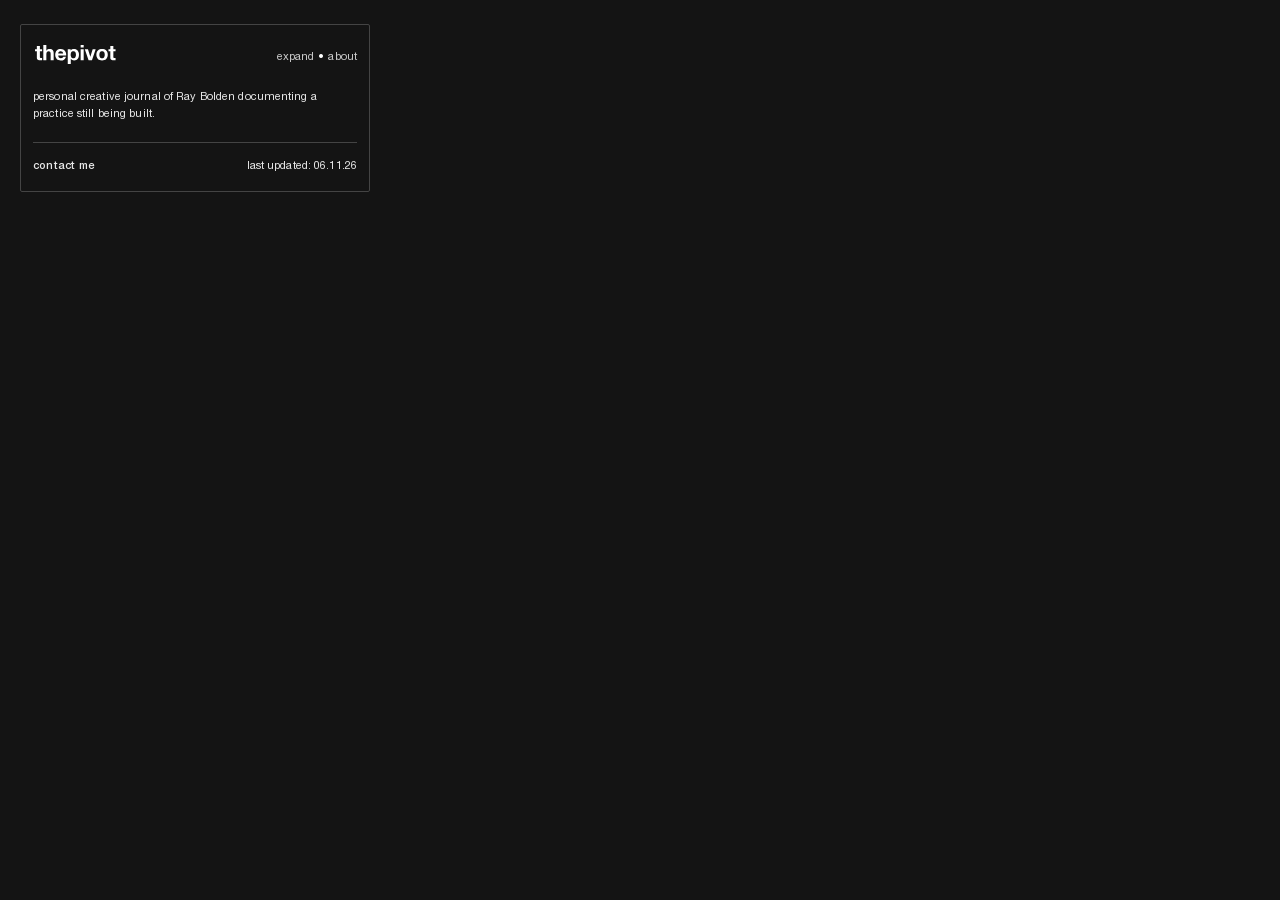
<file: index.html>
<!DOCTYPE html>
<html lang="en">
<head>
    <meta charset="UTF-8">
    <meta name="viewport" content="width=device-width, initial-scale=1.0">
    <title>Document</title>
    <link rel="stylesheet" href="/css/main.css">
    
</head>
<body class="background-black">

    <div class="entry-modal--overlay">
        <div class="inner">
            <div class="inner-content">
                <div class="entry-modal">
                    <div class="entry-modal--inner"></div>
                </div>
            </div>
        </div>
    </div>

    <!--Influence Modal (card populated by influence.js)-->
    <div class="influence-modal--overlay">
        <div class="influence-modal--card"></div>
    </div>

    <!--Overview Card-->
    <div class="overview-card">
        <!--Overview Header Row-->
        <div class="row overview--header">
            <!--Logo-->
            <div class="logo height-fit">
                <span class="height-fit">
                    <svg width="85" height="20" viewBox="0 0 85 21" fill="none" xmlns="http://www.w3.org/2000/svg"><path d="M82.2429 4.4095H84.5725V6.5375H82.2429V12.2719C82.2429 12.8095 82.3325 13.1679 82.5117 13.3471C82.6909 13.5263 83.0493 13.6159 83.5869 13.6159C83.7661 13.6159 83.9379 13.6084 84.1021 13.5935C84.2664 13.5786 84.4232 13.5562 84.5725 13.5263V15.9903C84.3037 16.0351 84.0051 16.065 83.6765 16.0799C83.348 16.0948 83.0269 16.1023 82.7133 16.1023C82.2205 16.1023 81.7501 16.065 81.3021 15.9903C80.8691 15.9306 80.4808 15.8036 80.1373 15.6095C79.8088 15.4154 79.5475 15.1391 79.3533 14.7807C79.1592 14.4223 79.0621 13.9519 79.0621 13.3695V6.5375H77.1357V4.4095H79.0621V0.9375H82.2429V4.4095Z" fill="white"/><path d="M67.5797 10.2129C67.5797 10.6758 67.6245 11.1313 67.7141 11.5793C67.8037 12.0123 67.9531 12.4081 68.1621 12.7665C68.3861 13.1099 68.6773 13.3862 69.0357 13.5953C69.3941 13.8043 69.8421 13.9089 70.3797 13.9089C70.9173 13.9089 71.3653 13.8043 71.7237 13.5953C72.0971 13.3862 72.3883 13.1099 72.5973 12.7665C72.8213 12.4081 72.9781 12.0123 73.0677 11.5793C73.1573 11.1313 73.2021 10.6758 73.2021 10.2129C73.2021 9.74992 73.1573 9.29446 73.0677 8.84646C72.9781 8.39846 72.8213 8.00272 72.5973 7.65926C72.3883 7.31579 72.0971 7.03952 71.7237 6.83046C71.3653 6.60646 70.9173 6.49446 70.3797 6.49446C69.8421 6.49446 69.3941 6.60646 69.0357 6.83046C68.6773 7.03952 68.3861 7.31579 68.1621 7.65926C67.9531 8.00272 67.8037 8.39846 67.7141 8.84646C67.6245 9.29446 67.5797 9.74992 67.5797 10.2129ZM64.3989 10.2129C64.3989 9.28699 64.5408 8.45072 64.8245 7.70406C65.1083 6.94246 65.5115 6.30032 66.0341 5.77766C66.5568 5.24006 67.184 4.82939 67.9157 4.54566C68.6475 4.24699 69.4688 4.09766 70.3797 4.09766C71.2907 4.09766 72.112 4.24699 72.8437 4.54566C73.5904 4.82939 74.2251 5.24006 74.7477 5.77766C75.2704 6.30032 75.6736 6.94246 75.9573 7.70406C76.2411 8.45072 76.3829 9.28699 76.3829 10.2129C76.3829 11.1387 76.2411 11.975 75.9573 12.7217C75.6736 13.4683 75.2704 14.1105 74.7477 14.6481C74.2251 15.1707 73.5904 15.5739 72.8437 15.8577C72.112 16.1414 71.2907 16.2833 70.3797 16.2833C69.4688 16.2833 68.6475 16.1414 67.9157 15.8577C67.184 15.5739 66.5568 15.1707 66.0341 14.6481C65.5115 14.1105 65.1083 13.4683 64.8245 12.7217C64.5408 11.975 64.3989 11.1387 64.3989 10.2129Z" fill="white"/><path d="M59.7662 15.991H56.227L52.2622 4.41016H55.5998L58.0414 12.3174H58.0862L60.5278 4.41016H63.6862L59.7662 15.991Z" fill="white"/><path d="M51.0951 2.6208H47.9143V0H51.0951V2.6208ZM47.9143 4.4128H51.0951V15.9936H47.9143V4.4128Z" fill="white"/><path d="M40.2173 13.9089C40.7399 13.9089 41.173 13.8043 41.5165 13.5953C41.8749 13.3862 42.1586 13.1174 42.3677 12.7889C42.5917 12.4454 42.7485 12.0497 42.8381 11.6017C42.9277 11.1537 42.9725 10.6982 42.9725 10.2353C42.9725 9.77232 42.9202 9.31686 42.8157 8.86886C42.7261 8.42086 42.5693 8.02512 42.3453 7.68166C42.1213 7.32326 41.8301 7.03952 41.4717 6.83046C41.1282 6.60646 40.7026 6.49446 40.1949 6.49446C39.6722 6.49446 39.2317 6.60646 38.8733 6.83046C38.5298 7.03952 38.2461 7.31579 38.0221 7.65926C37.813 8.00272 37.6637 8.39846 37.5741 8.84646C37.4845 9.29446 37.4397 9.75739 37.4397 10.2353C37.4397 10.6982 37.4845 11.1537 37.5741 11.6017C37.6786 12.0497 37.8354 12.4454 38.0445 12.7889C38.2685 13.1174 38.5597 13.3862 38.9181 13.5953C39.2765 13.8043 39.7095 13.9089 40.2173 13.9089ZM34.3708 4.41126H37.3949V5.88966H37.4397C37.8279 5.26246 38.3207 4.80699 38.9181 4.52326C39.5154 4.23952 40.1725 4.09766 40.8893 4.09766C41.8002 4.09766 42.5842 4.26939 43.2413 4.61286C43.8983 4.95632 44.4434 5.41179 44.8765 5.97926C45.3095 6.54672 45.6306 7.21126 45.8397 7.97286C46.0487 8.71952 46.1533 9.50352 46.1533 10.3249C46.1533 11.1014 46.0487 11.8481 45.8397 12.5649C45.6306 13.2817 45.3095 13.9163 44.8765 14.4689C44.4583 15.0214 43.9282 15.4619 43.2861 15.7905C42.6589 16.119 41.9197 16.2833 41.0685 16.2833C40.3517 16.2833 39.6871 16.1414 39.0749 15.8577C38.4775 15.559 37.9847 15.1259 37.5965 14.5585H37.5517V20.0465H34.3708V4.41126Z" fill="white"/><path d="M29.5437 8.95846C29.3943 8.15206 29.1255 7.53979 28.7373 7.12166C28.3639 6.70352 27.789 6.49446 27.0125 6.49446C26.5047 6.49446 26.0791 6.58406 25.7357 6.76326C25.4071 6.92752 25.1383 7.13659 24.9293 7.39046C24.7351 7.64432 24.5933 7.91312 24.5037 8.19686C24.429 8.48059 24.3842 8.73446 24.3693 8.95846H29.5437ZM24.3693 10.9745C24.4141 12.0049 24.6754 12.7515 25.1533 13.2145C25.6311 13.6774 26.3181 13.9089 27.2141 13.9089C27.8562 13.9089 28.4087 13.7521 28.8717 13.4385C29.3346 13.1099 29.6183 12.7665 29.7229 12.4081H32.5229C32.0749 13.7969 31.3879 14.7899 30.4621 15.3873C29.5362 15.9846 28.4162 16.2833 27.1021 16.2833C26.1911 16.2833 25.3698 16.1414 24.6381 15.8577C23.9063 15.559 23.2866 15.1409 22.7789 14.6033C22.2711 14.0657 21.8754 13.4235 21.5917 12.6769C21.3229 11.9302 21.1885 11.1089 21.1885 10.2129C21.1885 9.34672 21.3303 8.54032 21.6141 7.79366C21.8978 7.04699 22.301 6.40486 22.8237 5.86726C23.3463 5.31472 23.9661 4.88166 24.6829 4.56806C25.4146 4.25446 26.221 4.09766 27.1021 4.09766C28.0877 4.09766 28.9463 4.29179 29.6781 4.68006C30.4098 5.05339 31.0071 5.56112 31.4701 6.20326C31.9479 6.84539 32.2914 7.57712 32.5005 8.39846C32.7095 9.21979 32.7842 10.0785 32.7245 10.9745H24.3693Z" fill="white"/><path d="M8.71021 0H11.891V6.0256H11.9582C12.3614 5.3536 12.8766 4.86827 13.5038 4.5696C14.131 4.256 14.7433 4.0992 15.3406 4.0992C16.1918 4.0992 16.8862 4.21867 17.4238 4.4576C17.9763 4.6816 18.4094 5.00267 18.723 5.4208C19.0366 5.824 19.2531 6.32427 19.3726 6.9216C19.507 7.504 19.5742 8.1536 19.5742 8.8704V15.9936H16.3934V9.4528C16.3934 8.49707 16.2441 7.78774 15.9454 7.3248C15.6467 6.84693 15.1166 6.608 14.355 6.608C13.4889 6.608 12.8617 6.86933 12.4734 7.392C12.0851 7.89973 11.891 8.74347 11.891 9.9232V15.9936H8.71021V0Z" fill="white"/><path d="M5.1072 4.4095H7.4368V6.5375H5.1072V12.2719C5.1072 12.8095 5.1968 13.1679 5.376 13.3471C5.5552 13.5263 5.9136 13.6159 6.4512 13.6159C6.6304 13.6159 6.80213 13.6084 6.9664 13.5935C7.13067 13.5786 7.28747 13.5562 7.4368 13.5263V15.9903C7.168 16.0351 6.86933 16.065 6.5408 16.0799C6.21227 16.0948 5.8912 16.1023 5.5776 16.1023C5.0848 16.1023 4.6144 16.065 4.1664 15.9903C3.73333 15.9306 3.34507 15.8036 3.0016 15.6095C2.67307 15.4154 2.41173 15.1391 2.2176 14.7807C2.02347 14.4223 1.9264 13.9519 1.9264 13.3695V6.5375H0V4.4095H1.9264V0.9375H5.1072V4.4095Z" fill="white"/></svg>
                </span>
            </div>
            <!--Controls-->
            <div class="controls type-label-11 color-font-inactive flex">
               <div class="controls-group flex type-body-11">
                <button class="tertiary"><span>expand</span></button>
                <button class="tertiary"><span>about</span></button>
               </div>
                <button class="tertiary hidden"><span>explore the thinking</span> </button>
            </div>
        </div>

        <!--Overview Main Content-->
        <div class="row overview--main-content">
            <!--Col 1-->
            <div class="col">
                <!--Media Headshot-->
                <div class="media-container polaroid">
                    <img src="/assets/images/headshot--about.png" alt="">
                </div>
                <div>
                    <p class="type-body-11 color-font-inverse">
                        personal creative journal of Ray Bolden documenting a practice still being built.
                    </p>

                    <p class="type-body-11 color-font-inverse hidden">
                        A personal commitment to creating in public, trusting a voice years in the making, and an unorthodox path now understood as a strength. The Pivot is an empirical way of thinking, shaped as much by curiosity and humility as by repetition, sustained attention, and lived experience.
                        <br><br>
                        Created not to perform or demonstrate awareness of what is current, but to explore restraint as expression and the ways emotional resonance, identity, and technical dimensions shape one another.           
                    </p>
                </div>
            </div>
            <!--Col 2 Main-->
            <div class="col col-main">
                <div>
                    <div class="header type-label-12 text-capitalize type-weight-medium color-font-inverse-strong">
                        <span>why the pivot?</span>
                    </div>

                    <p class="type-body-11 color-font-inverse">
                        The Pivot is a personal acknowledgment of someone who spent years knowing how to think before knowing how to say it. A record of an empirical practice rooted in transdisciplinary thinking, built on the belief that perspective is worth sharing and that truth and guidance can be found beyond the boundaries of any single discipline. Shared not because it is finished, but because it is honest.
                        <br><br>
                        Above all, this space exists to document finding my voice and a perspective I now know is worth sharing.
                    </p>

                    <div class="about vertical-stack gap-40 margin-top-40">
                        <div class="flex justify-between gap-20">
                            <div class="flex-1 flex-column">
                                <div class="header type-label-12 type-weight-medium color-font-inverse-strong">Practice Of</div>
                                <ul class="flex-column type-body-11 color-font-inverse text-capitalize">
                                    <li>Experience & Interaction design</li>
                                    <li>content/data modeling</li>                         
                                </ul>
                            </div>
                            <div class="flex-1 flex-column">
                                <div class="header type-label-12 type-weight-medium color-font-inverse-strong">Can Usually Find Me In:</div>
                                <ul class="flex-column type-body-11 color-font-inverse">
                                    <li>New York, NY: <span class="city-time" data-tz="America/New_York">06:36:27</span></li>
                                    <li>Los Angeles, CA: <span class="city-time" data-tz="America/Los_Angeles">06:36:27</span></li>
                                    <li>Dallas, TX: <span class="city-time" data-tz="America/Chicago">06:36:27</span></li>
                                </ul>
                            </div>
                        </div>
                        <div class="flex justify-between gap-20">
                            <div class="flex-1">
                                <div class="header type-label-12 type-weight-medium color-font-inverse-strong">Current Capabilities</div>
                                <ul class="flex-column type-body-11 color-font-inverse text-capitalize">
                                    <li>Experience & Interaction design</li>
                                    <li>content/data modeling</li>
                                    <li>information architecture</li>
                                    <li>headless CMS</li>
                                    <li>Front-end development</li>
                                    <li>design systems</li>
                                </ul>
                            </div>
                            <div class="width-fit flex-column">
                                <div class="header type-label-12 type-weight-medium color-font-inverse-strong">Creative Principles</div>
                                <ul class="principles flex-column type-body-11 color-font-inverse">
                                    <li>let the conditions generate the decisions</li>
                                    <li>function informs form</li>
                                    <li>completeness is a form of confidence</li>
                                    <li>earn presence before claiming space</li>
                                    <li>design from the present state, not the desired one</li>
                                    
                                    
                                </ul>
                            </div>
                        </div>
                    </div>
                </div>             
            </div>
            <!--Col 3-->
            <div class="col">
                <div class="header type-label-12 text-capitalize type-weight-medium color-font-inverse-strong">
                    <span>currently immersed in</span>
                </div>
                <ul class="vertical-stack gap-20 flex-1">
                    <!--Current Item-->
                    <li class="current-item">
                        <div class="media-container media-container--landscape">
                            <img src="/Spotify-Olivia-Rodrigo-Billions-Club-Live-052726-01-b48d3434f28b4a15b9e609ac7692d819.jpg" alt="">
                        </div>
                        <div class="current-item-meta flex justify-between color-font-inverse type-body-11 line-height-none">
                            <div class="">Listening – Billions Club<br>by <span class="text-underline">Olivia Rodrigo</span></div>
                            <div class="">Wed Jun 10, 2026</div>
                        </div>
                    </li>

                    <li class="current-item">
                        <div class="media-container media-container--landscape">
                            <img src="assets/images/creative-minds.jpg" alt="">
                        </div>
                        <div class="current-item-meta flex justify-between color-font-inverse type-body-11 line-height-none">
                            <div class="">Watching – Creative Minds<br>by <span class="text-underline">Creative Minds</span> </div>
                            <div class="">Jun 07, 2026</div>
                        </div>
                    </li>

                    <li class="current-item">
                        <div class="media-container">
                            <img src="assets/images/featured-reading.jpg" alt="">
                        </div>
                        <div class="current-item-meta flex justify-between color-font-inverse type-body-11 line-height-none">
                            <div class="">Reading – The Creative Act<br>by <span class="text-underline">Rick Rubin</span></div>
                            <div class="">Jun 07, 2026</div>
                        </div>
                    </li>

                    
                    
                </ul>
                
            </div>
        </div>
        <div class="row overview--footer pos-relative flex justify-between align-center">
            <div class="footer-contact overflow-hidden type-label-11 type-weight-medium color-font-inverse pos-relative flex-column">
                <span class="pos-absolute">contact me</span>
                <a href="mailto:hello@thepivot.design">hello@thepivot.design</a>
            </div>

            <span class="color-font-inverse type-body-11">
                <div>last updated: 06.11.26</div>
            </span>
        </div>
    </div>
    

    
    <div data-barba="wrapper">
        <div data-barba="container" data-barba-namespace="index">
            <section class="index">

                <!--Sidebar-->
                <div class="sidebar">
                    <div class="vertical-stack gap-12">
                        <div class="nav-identity type-label-11 color-font-inverse-strong type-weight-medium hidden">
                            <span>
                                <span class="local-time">18:49:17 EST</span>
                                <span class="local-date">Thu May 28, 2026</span>
                            </span>
                        </div>
                        <div data-reveal>
                            <p class="type-body-11 color-font-inverse-strong line-height-medium" style="max-width: 350px;">Three bodies of content, each continuously shaping the others. Work grows from thinking, thinking grows from influence, and influence keeps shaping both. Nothing exists in isolation here. None of it ever stays still. </p>
                        </div>
                    </div>
                    

                    <!--Content Index-->
                    <div class="content-index">

                        <!--Work Items-->
                        <div class="category-block flex-column gap-12" data-reveal>
                            <div class="section-heading color-font-inverse-strong type-label-11 type-weight-medium">
                                <span>I. Creative Contributions</span>
                            </div>
                            <ul class="work-list type-body-11 type-weight-medium flex-column padding-inline-start-4"></ul>
                        </div>
                        <!--Entry Items-->
                        <div class="category-block flex-column gap-12" data-reveal>
                            <div class="section-heading color-font-inverse-strong type-label-11 type-weight-medium">
                                <span>II. Reflections & Creative Stance</span>
                            </div>
                            <ul class="entry-list type-body-11 type-weight-medium flex-column padding-inline-start-4"></ul>
                        </div>
                        <!--Influence Items-->
                        <div class="category-block flex-column gap-12" data-reveal>
                            <div class="section-heading color-font-inverse-strong type-label-11 type-weight-medium">
                                <span>III. Recent Influences</span>
                                <span></span>
                            </div>
                            <ul class="influence-list type-body-11 type-weight-medium flex-column padding-inline-start-4"></ul>
                        </div>
  
                    </div>

                    <!--Buttons-->
                    <div class="nav-identity type-label-11 color-font-inverse-strong type-weight-medium">
                            <span>
                                <span class="local-time"></span>
                                <span class="local-date"></span>
                            </span>
                        </div>
                </div>
                <!--Endless Scroll-->
                <div class="index-endless-scroll">
                    <div class="col"></div>
                    <div class="col"></div>
                </div>
                <!--Thoughts Overlay-->
                
            </section>
        </div>
    </div>

   
</body>

<script type="module" src="/js/main.js"></script>


</html>
</file>
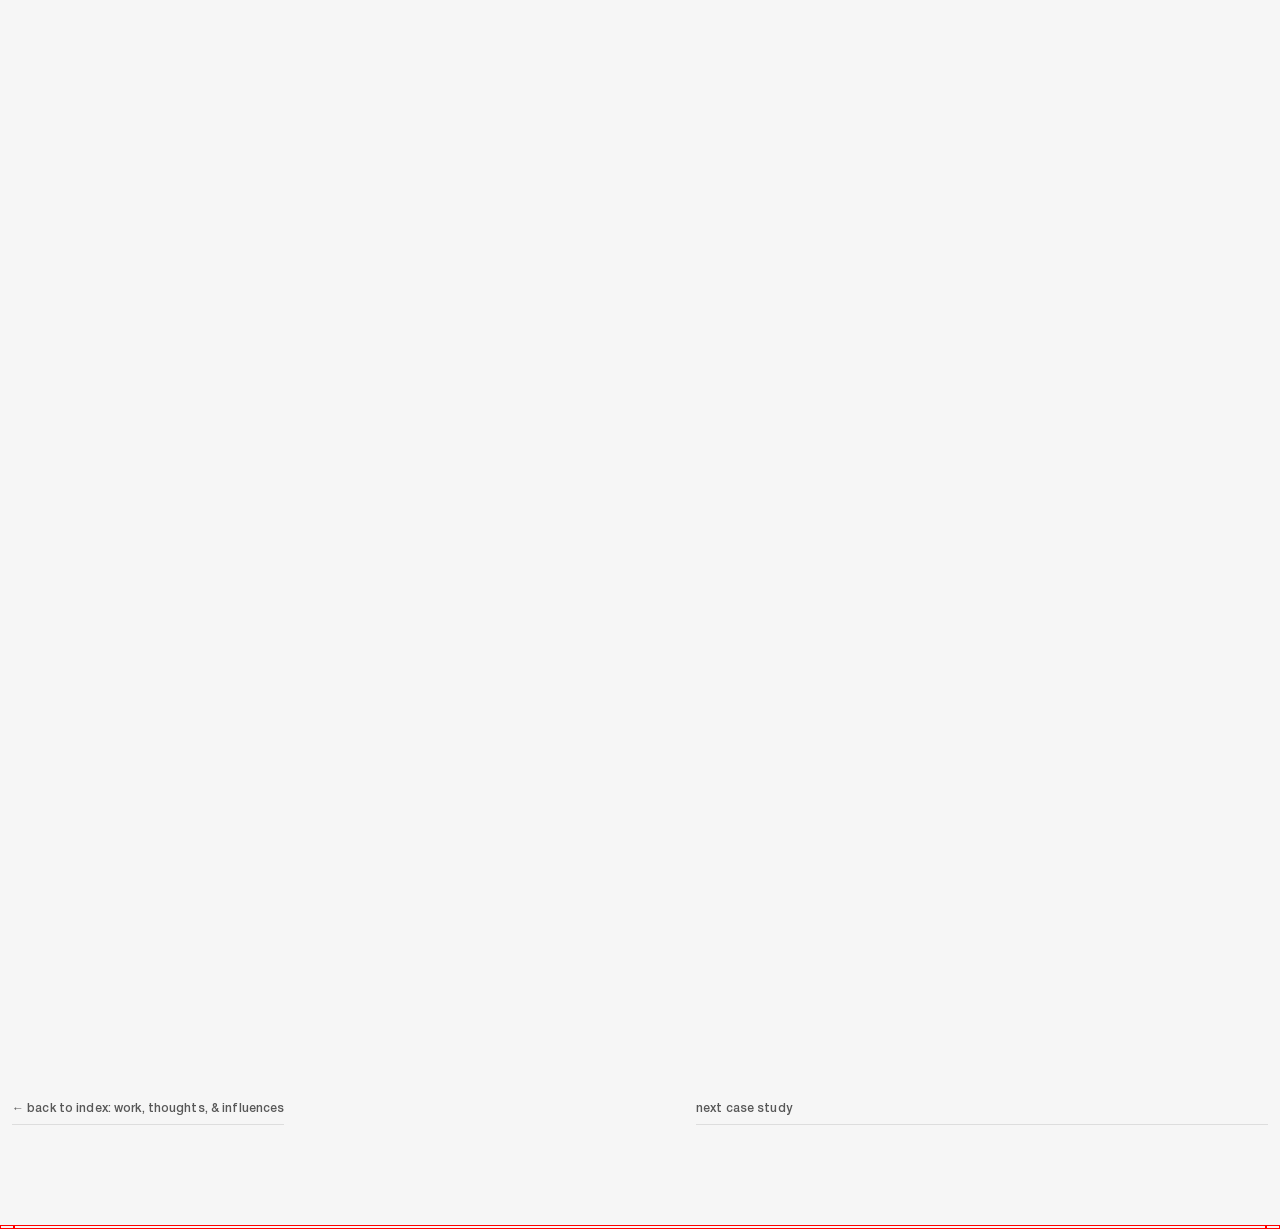
<file: case-study.html>
<!DOCTYPE html>
<html lang="en">
<head>
    <meta charset="UTF-8">
    <meta name="viewport" content="width=device-width, initial-scale=1.0">
    <title>Document</title>
    <link rel="stylesheet" href="/css/main.css">
</head>
<body class="color-surface-primary">

    <div data-barba="wrapper">
        <div data-barba="container" data-barba-namespace="project">
            <main>
                <div class="project-page color-surface-primary">
                    <div class="page-inner">
                        <!-- populated by initProjectFetch -->
                    </div>
                </div>
                <footer class="case-study--footer" style="margin-top: 200px;">
                    <div class="row row--controls">
                        <!--Left Content-->
                        <a href="/index.html">
                            <div class="type-body-12 color-font-base type-weight-medium">← back to index: work, thoughts, & influences</div>
                        </a>

                        <!--Right Content-->
                        <div class="flex-column gap-20">
                            <!--Row Heading-->
                            <div class="case-study--heading type-body-12 color-font-base type-weight-medium">next case study</div>

                            <!--Case Study Link Content-->
                            <a></a>
                        </div>
                        
                    </div>
                    <div class="row border">
                        <div class="border"></div>
                        <div class="border"></div>
                    </div>
                </footer>
            </main>
        </div>
        
    </div>
    <script>
        function toggleSound(btn) {
            const video = btn.closest('.module-media').querySelector('#main-video');
            const label = btn.querySelector('.sound-label');
            video.muted = !video.muted;
            label.textContent = video.muted ? 'Click for sound' : 'Mute';
        }
    </script>
</body>
<script type="module" src="/js/main.js"></script>
</html>
</file>
<file: css/main.css>
/* base */
@import './base/resets.css';
@import './base/spacing.css';
@import './base/color.css';
@import './base/typography.css';

/* utilities */
@import './utilties/layout.css';

/* components */
@import './components/buttons/project-btn.css';
@import './components/overlay/entry-modal--overlay.css';
@import './components/overview-card.css';
@import './components/index-item.css';
@import './components/overlay/influence-modal.css';

/* sections */
@import './sections/endless-scroll.css';
@import './sections/index.css';

/* pages */
@import './pages/case-study.css';

@import './animations/reveal.css';



html, body{
  -webkit-font-smoothing: antialiased;
  -moz-osx-font-smoothing: grayscale;
  font-kerning: normal;
  font-synthesis: none;
  font-family: var(--font-family-primary);
  cursor: default;
}
</file>
